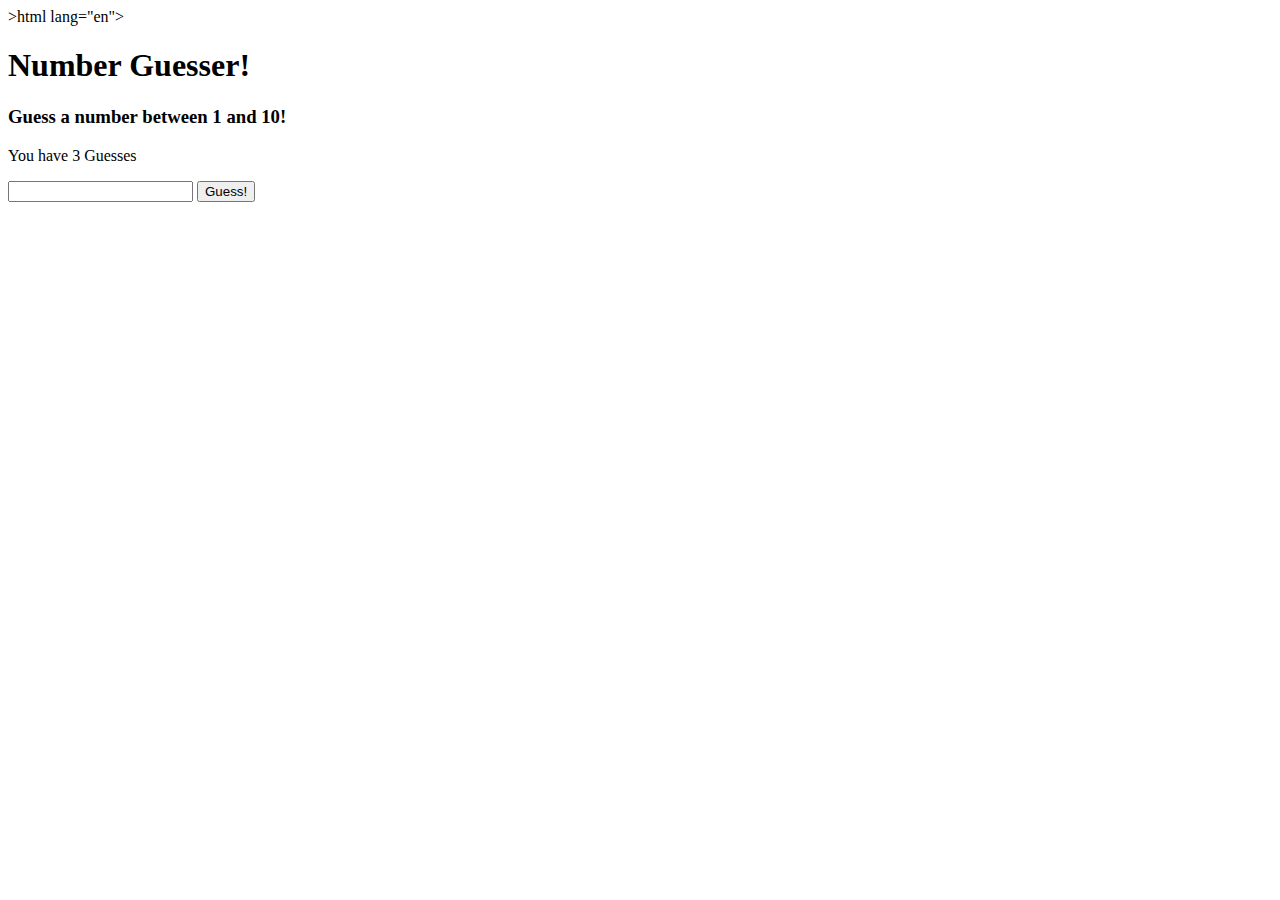
<file: numbers/index.html>
<!DOCTYPE html>
>html lang="en">
<head>
  <meta charset="UTF=8">
  <meta http-equiv="X-UA-Compatible" content="IE=edge">
  <meta name="viewport" content="width=device-width, initial-scale=1.0">
  <title>Number Guesser</title>
</head>
<body>
  <h1>Number Guesser!</h1>
  <h3>Guess a number between 1 and 10!</h3>
  <p>You have <span id="guesses">3</span> Guesses </p>
  <input id=""user-guess" type="number">
  <button id="button">Guess!</button>
  <p id=""feedback"></p>
  <script src="./numbers.js"></script>
</body>
</html>
</file>
